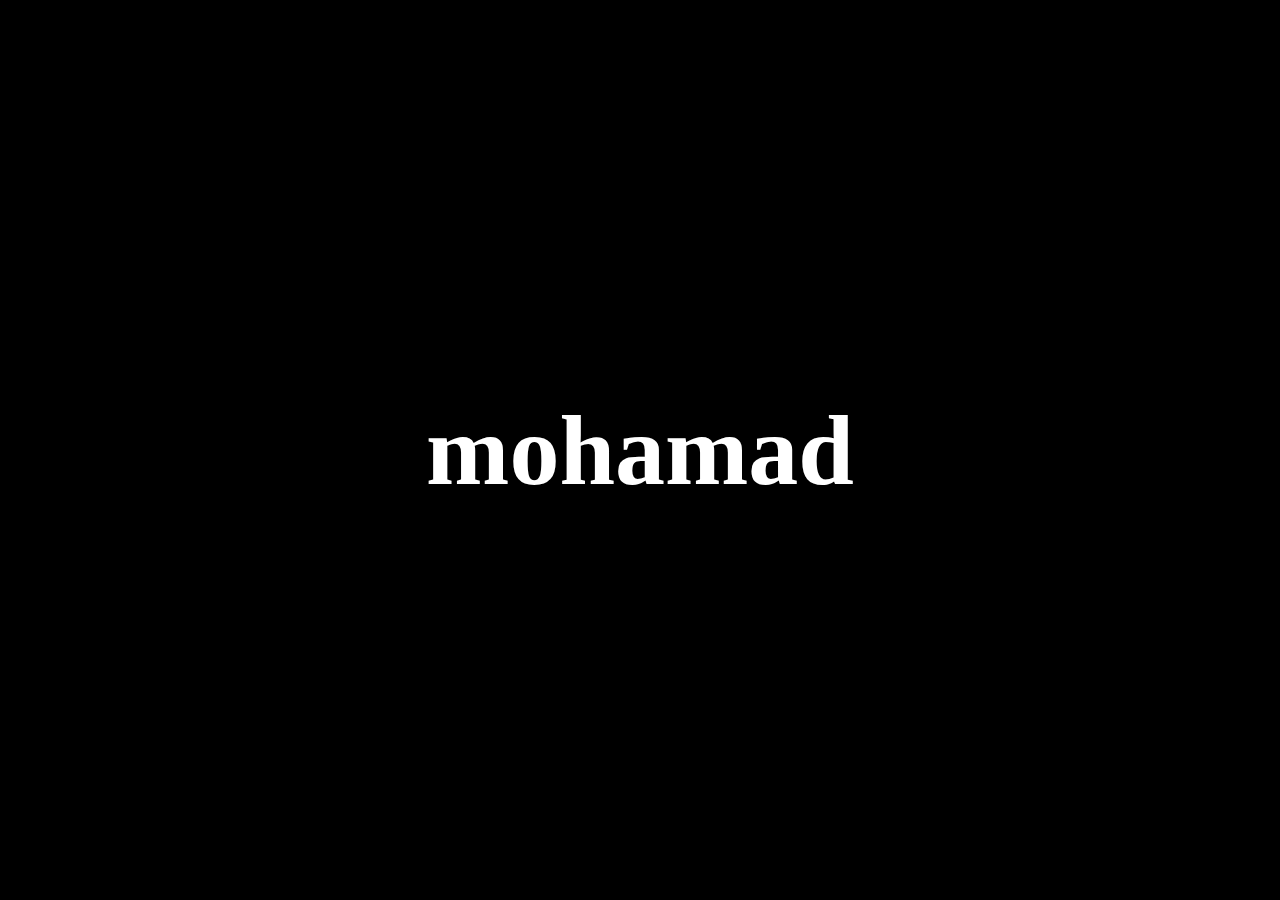
<file: Tamrin-js2/text-trick/index.html>
<!DOCTYPE html>
<html lang="en">
<head>
    <meta charset="UTF-8">
    <meta http-equiv="X-UA-Compatible" content="IE=edge">
    <meta name="viewport" content="width=device-width, initial-scale=1.0">
    <title>Document</title>
    <style>
        body{
            display: flex;
            height: 100vh;
            align-items: center;
            justify-content: center;
            background-color: rgb(0, 0, 0);
            font-size: 50px;
            margin: 0;
            color: #fff;
            padding: 0;
        }
    </style>
</head>
<body>

    <h1></h1>
    <h1></h1>
    <h1></h1>
    <h1></h1>
    <h1></h1>
    <h1></h1>
    <h1></h1>

    <script>

        // let name = ['e','a','w','s','f','e','a','w','s','f','o','a','w','s','f','e','a','w','s','f'];
        // let x = ''
        
        // setInterval(() => {
        //     x = name[parseInt(Math.random() * name.length)];
        //     document.getElementsByTagName('h1')[0].innerHTML = x
        //         setTimeout(() => {
        //         x = name[parseInt(Math.random() * name.length)];
        //         document.getElementsByTagName('h1')[0].innerHTML = "m"
        //         }, 3000);
        // }, 500);
        // setTimeout(() => {
        //     setInterval(() => {
        //         x = name[parseInt(Math.random() * name.length)];
        //         document.getElementsByTagName('h1')[1].innerHTML = x
        //             setTimeout(() => {
        //             x = name[parseInt(Math.random() * name.length)];
        //             document.getElementsByTagName('h1')[1].innerHTML = "o"
        //             }, 3000);
        //     }, 500);
        // }, 4000);
        // setTimeout(() => {
        //     setInterval(() => {
        //         x = name[parseInt(Math.random() * name.length)];
        //         document.getElementsByTagName('h1')[2].innerHTML = x
        //             setTimeout(() => {
        //             x = name[parseInt(Math.random() * name.length)];
        //             document.getElementsByTagName('h1')[2].innerHTML = "h"
        //             }, 3000);
        //     }, 500);
        // }, 8050);
        // setTimeout(() => {
        //     setInterval(() => {
        //         x = name[parseInt(Math.random() * name.length)];
        //         document.getElementsByTagName('h1')[3].innerHTML = x
        //             setTimeout(() => {
        //             x = name[parseInt(Math.random() * name.length)];
        //             document.getElementsByTagName('h1')[3].innerHTML = "a"
        //             }, 3000);
        //     }, 500);
        // }, 12000);
        // setTimeout(() => {
        //     setInterval(() => {
        //         x = name[parseInt(Math.random() * name.length)];
        //         document.getElementsByTagName('h1')[4].innerHTML = x
        //             setTimeout(() => {
        //             x = name[parseInt(Math.random() * name.length)];
        //             document.getElementsByTagName('h1')[4].innerHTML = "m"
        //             }, 3000);
        //     }, 500);
        // }, 17000);
        // setTimeout(() => {
        //     setInterval(() => {
        //         x = name[parseInt(Math.random() * name.length)];
        //         document.getElementsByTagName('h1')[5].innerHTML = x
        //             setTimeout(() => {
        //             x = name[parseInt(Math.random() * name.length)];
        //             document.getElementsByTagName('h1')[5].innerHTML = "a"
        //             }, 3000);
        //     }, 500);
        // }, 20000);
        // setTimeout(() => {
        //     setInterval(() => {
        //         x = name[parseInt(Math.random() * name.length)];
        //         document.getElementsByTagName('h1')[6].innerHTML = x
        //             setTimeout(() => {
        //             x = name[parseInt(Math.random() * name.length)];
        //             document.getElementsByTagName('h1')[6].innerHTML = "d"
        //             }, 3000);
        //     }, 500);
        // }, 24000);

       
        
        document.getElementsByTagName('h1')[0].innerHTML = 'm'
        document.getElementsByTagName('h1')[1].innerHTML = 'o'
        document.getElementsByTagName('h1')[2].innerHTML = 'h'
        document.getElementsByTagName('h1')[3].innerHTML = 'a'
        document.getElementsByTagName('h1')[4].innerHTML = 'm'
        document.getElementsByTagName('h1')[5].innerHTML = 'a'
        document.getElementsByTagName('h1')[6].innerHTML = 'd'


        setTimeout(() => {
            setTimeout(() => {
            document.getElementsByTagName('h1')[0].innerHTML = 'm'
            }, 300);
            setTimeout(() => {
                document.getElementsByTagName('h1')[0].innerHTML = 'o'
            }, 700);
            setTimeout(() => {
                document.getElementsByTagName('h1')[0].innerHTML = '❤️'
            }, 1000);
            setTimeout(() => {
                document.getElementsByTagName('h1')[0].innerHTML = 'a'
            }, 1100);
            setTimeout(() => {
                document.getElementsByTagName('h1')[0].innerHTML = '☠️'
            }, 1400);
            setTimeout(() => {
                document.getElementsByTagName('h1')[0].innerHTML = 'a'
            }, 1600);
            setTimeout(() => {
                document.getElementsByTagName('h1')[0].innerHTML = '~'
            }, 2000);
            setTimeout(() => {
                document.getElementsByTagName('h1')[0].innerHTML = '2'
            }, 2400);
            setTimeout(() => {
                document.getElementsByTagName('h1')[0].innerHTML = 'q'
            }, 2600);
            setTimeout(() => {
                document.getElementsByTagName('h1')[0].innerHTML = 'Ω'
            }, 3000);
            setTimeout(() => {
                document.getElementsByTagName('h1')[0].innerHTML = '+'
            }, 3400);
            setTimeout(() => {
                document.getElementsByTagName('h1')[0].innerHTML = '❤️'
            }, 3600);
            setTimeout(() => {
                document.getElementsByTagName('h1')[0].innerHTML = 'm'
            }, 3800);
        }, 1000);









        setTimeout(() => {            
            setTimeout(() => {
                document.getElementsByTagName('h1')[1].innerHTML = 'm'
            }, 300);
            setTimeout(() => {
                document.getElementsByTagName('h1')[1].innerHTML = 'o'
            }, 700);
            setTimeout(() => {
                document.getElementsByTagName('h1')[1].innerHTML = '😂'
            }, 1000);
            setTimeout(() => {
                document.getElementsByTagName('h1')[1].innerHTML = 'a'
            }, 1100);
            setTimeout(() => {
                document.getElementsByTagName('h1')[1].innerHTML = 'm'
            }, 1400);
            setTimeout(() => {
                document.getElementsByTagName('h1')[1].innerHTML = '😍'
            }, 1700);
            setTimeout(() => {
                document.getElementsByTagName('h1')[1].innerHTML = '~'
            }, 2000);
            setTimeout(() => {
                document.getElementsByTagName('h1')[1].innerHTML = '2'
            }, 2400);
            setTimeout(() => {
                document.getElementsByTagName('h1')[1].innerHTML = '😉'
            }, 2600);
            setTimeout(() => {
                document.getElementsByTagName('h1')[1].innerHTML = '1'
            }, 2900);
            setTimeout(() => {
                document.getElementsByTagName('h1')[1].innerHTML = '+'
            }, 3100);
            setTimeout(() => {
                document.getElementsByTagName('h1')[1].innerHTML = '😃'
            }, 3400);
            setTimeout(() => {
                document.getElementsByTagName('h1')[1].innerHTML = 'o'
            }, 3700);

        }, 5000);









        setTimeout(() => {
            setTimeout(() => {
                document.getElementsByTagName('h1')[2].innerHTML = 'm'
            }, 300);
            setTimeout(() => {
                document.getElementsByTagName('h1')[2].innerHTML = '✅'
            }, 700);
            setTimeout(() => {
                document.getElementsByTagName('h1')[2].innerHTML = 'h'
            }, 1000);
            setTimeout(() => {
                document.getElementsByTagName('h1')[2].innerHTML = '↑'
            }, 1100);
            setTimeout(() => {
                document.getElementsByTagName('h1')[2].innerHTML = 'm'
            }, 1400);
            setTimeout(() => {
                document.getElementsByTagName('h1')[2].innerHTML = '●'
            }, 1600);
            setTimeout(() => {
                document.getElementsByTagName('h1')[2].innerHTML = '~'
            }, 2000);
            setTimeout(() => {
                document.getElementsByTagName('h1')[2].innerHTML = '2'
            }, 2400);
            setTimeout(() => {
                document.getElementsByTagName('h1')[2].innerHTML = '✌️'
            }, 2700);
            setTimeout(() => {
                document.getElementsByTagName('h1')[2].innerHTML = '1'
            }, 2900);
            setTimeout(() => {
                document.getElementsByTagName('h1')[2].innerHTML = '+'
            }, 3200);
            setTimeout(() => {
                document.getElementsByTagName('h1')[2].innerHTML = '¥'
            }, 3600);
            setTimeout(() => {
                document.getElementsByTagName('h1')[2].innerHTML = 'h'
            }, 3900);
        }, 9000);






        setTimeout(() => {
            setTimeout(() => {
                document.getElementsByTagName('h1')[3].innerHTML = 'm'
            }, 300);
            setTimeout(() => {
                document.getElementsByTagName('h1')[3].innerHTML = '‰'
            }, 700);
            setTimeout(() => {
                document.getElementsByTagName('h1')[3].innerHTML = 'h'
            }, 1000);
            setTimeout(() => {
                document.getElementsByTagName('h1')[3].innerHTML = '$'
            }, 1100);
            setTimeout(() => {
                document.getElementsByTagName('h1')[3].innerHTML = 'm'
            }, 1400);
            setTimeout(() => {
                document.getElementsByTagName('h1')[3].innerHTML = '👍'
            }, 1700);
            setTimeout(() => {
                document.getElementsByTagName('h1')[3].innerHTML = '~'
            }, 2000);
            setTimeout(() => {
                document.getElementsByTagName('h1')[3].innerHTML = '‖'
            }, 2400);
            setTimeout(() => {
                document.getElementsByTagName('h1')[3].innerHTML = 'q'
            }, 2600);
            setTimeout(() => {
                document.getElementsByTagName('h1')[3].innerHTML = '😉'
            }, 2800);
            setTimeout(() => {
                document.getElementsByTagName('h1')[3].innerHTML = '😍'
            }, 3000);
            setTimeout(() => {
                document.getElementsByTagName('h1')[3].innerHTML = '†'
            }, 3400);
            setTimeout(() => {
                document.getElementsByTagName('h1')[3].innerHTML = 'a'
            }, 3700);
        }, 12000);





       setTimeout(() => {
            setTimeout(() => {
                document.getElementsByTagName('h1')[4].innerHTML = 'm'
            }, 300);
            setTimeout(() => {
                document.getElementsByTagName('h1')[4].innerHTML = '»'
            }, 700);
            setTimeout(() => {
                document.getElementsByTagName('h1')[4].innerHTML = '«'
            }, 1000);
            setTimeout(() => {
                document.getElementsByTagName('h1')[4].innerHTML = '―'
            }, 1100);
            setTimeout(() => {
                document.getElementsByTagName('h1')[4].innerHTML = 'm'
            }, 1400);
            setTimeout(() => {
                document.getElementsByTagName('h1')[4].innerHTML = '©'
            }, 1700);
            setTimeout(() => {
                document.getElementsByTagName('h1')[4].innerHTML = '~'
            }, 2000);
            setTimeout(() => {
                document.getElementsByTagName('h1')[4].innerHTML = '™'
            }, 2400);
            setTimeout(() => {
                document.getElementsByTagName('h1')[4].innerHTML = 'q'
            }, 2600);
            setTimeout(() => {
                document.getElementsByTagName('h1')[4].innerHTML = '∞'
            }, 2800);
            setTimeout(() => {
                document.getElementsByTagName('h1')[4].innerHTML = '+'
            }, 3000);
            setTimeout(() => {
                document.getElementsByTagName('h1')[4].innerHTML = 'ƒ'
            }, 3400);
            setTimeout(() => {
                document.getElementsByTagName('h1')[4].innerHTML = 'm'
            }, 3600);
       }, 14000);







       setTimeout(() => {
            setTimeout(() => {
                document.getElementsByTagName('h1')[5].innerHTML = 'm'
            }, 300);
            setTimeout(() => {
                document.getElementsByTagName('h1')[5].innerHTML = '⌘'
            }, 700);
            setTimeout(() => {
                document.getElementsByTagName('h1')[5].innerHTML = '😂'
            }, 1000);
            setTimeout(() => {
                document.getElementsByTagName('h1')[5].innerHTML = 'a'
            }, 1100);
            setTimeout(() => {
                document.getElementsByTagName('h1')[5].innerHTML = '❤️'
            }, 1400);
            setTimeout(() => {
                document.getElementsByTagName('h1')[5].innerHTML = 'a'
            }, 1600);
            setTimeout(() => {
                document.getElementsByTagName('h1')[5].innerHTML = '~'
            }, 1800);
            setTimeout(() => {
                document.getElementsByTagName('h1')[5].innerHTML = '#'
            }, 2000);
            setTimeout(() => {
                document.getElementsByTagName('h1')[5].innerHTML = '😘'
            }, 2400);
            setTimeout(() => {
                document.getElementsByTagName('h1')[5].innerHTML = '§'
            }, 2600);
            setTimeout(() => {
                document.getElementsByTagName('h1')[5].innerHTML = '🤑'
            }, 2800);
            setTimeout(() => {
                document.getElementsByTagName('h1')[5].innerHTML = 's'
            }, 3000);
            setTimeout(() => {
                document.getElementsByTagName('h1')[5].innerHTML = 'a'
            }, 3400);
       }, 17000);











       setTimeout(() => {
            setTimeout(() => {
                document.getElementsByTagName('h1')[6].innerHTML = 'm'
            }, 300);
            setTimeout(() => {
                document.getElementsByTagName('h1')[6].innerHTML = '🤩'
            }, 700);
            setTimeout(() => {
                document.getElementsByTagName('h1')[6].innerHTML = 'h'
            }, 1000);
            setTimeout(() => {
                document.getElementsByTagName('h1')[6].innerHTML = '🙏'
            }, 1100);
            setTimeout(() => {
                document.getElementsByTagName('h1')[6].innerHTML = '元'
            }, 1400);
            setTimeout(() => {
                document.getElementsByTagName('h1')[6].innerHTML = '💪🏼'
            }, 1600);
            setTimeout(() => {
                document.getElementsByTagName('h1')[6].innerHTML = '~'
            }, 1800);
            setTimeout(() => {
                document.getElementsByTagName('h1')[6].innerHTML = '👩🏿‍💻'
            }, 2000);
            setTimeout(() => {
                document.getElementsByTagName('h1')[6].innerHTML = 'q'
            }, 2400);
            setTimeout(() => {
                document.getElementsByTagName('h1')[6].innerHTML = '元'
            }, 2600);
            setTimeout(() => {
                document.getElementsByTagName('h1')[6].innerHTML = '+'
            }, 2800);
            setTimeout(() => {
                document.getElementsByTagName('h1')[6].innerHTML = '👩🏿‍💻'
            }, 3000);
            setTimeout(() => {
                document.getElementsByTagName('h1')[6].innerHTML = 'd'
            }, 3200);
       }, 20000);

    </script>
</body>
</html>
</file>
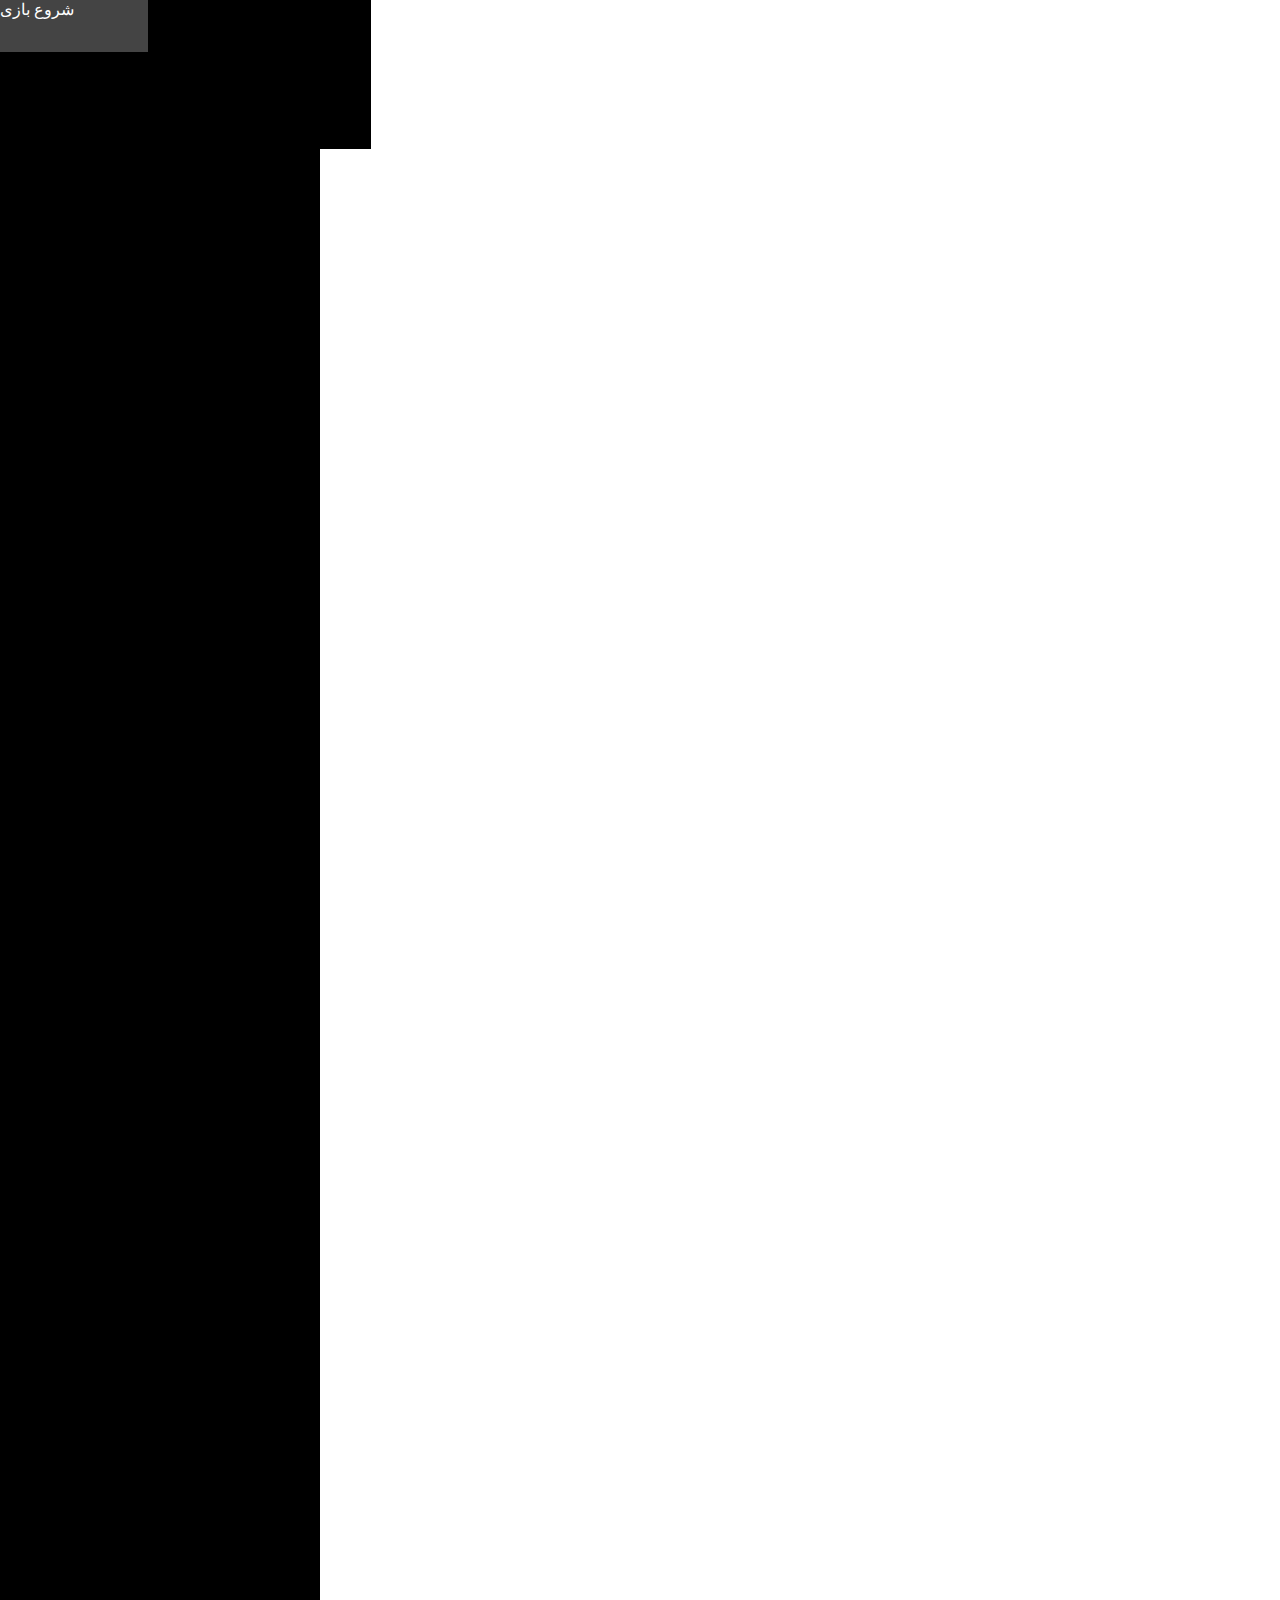
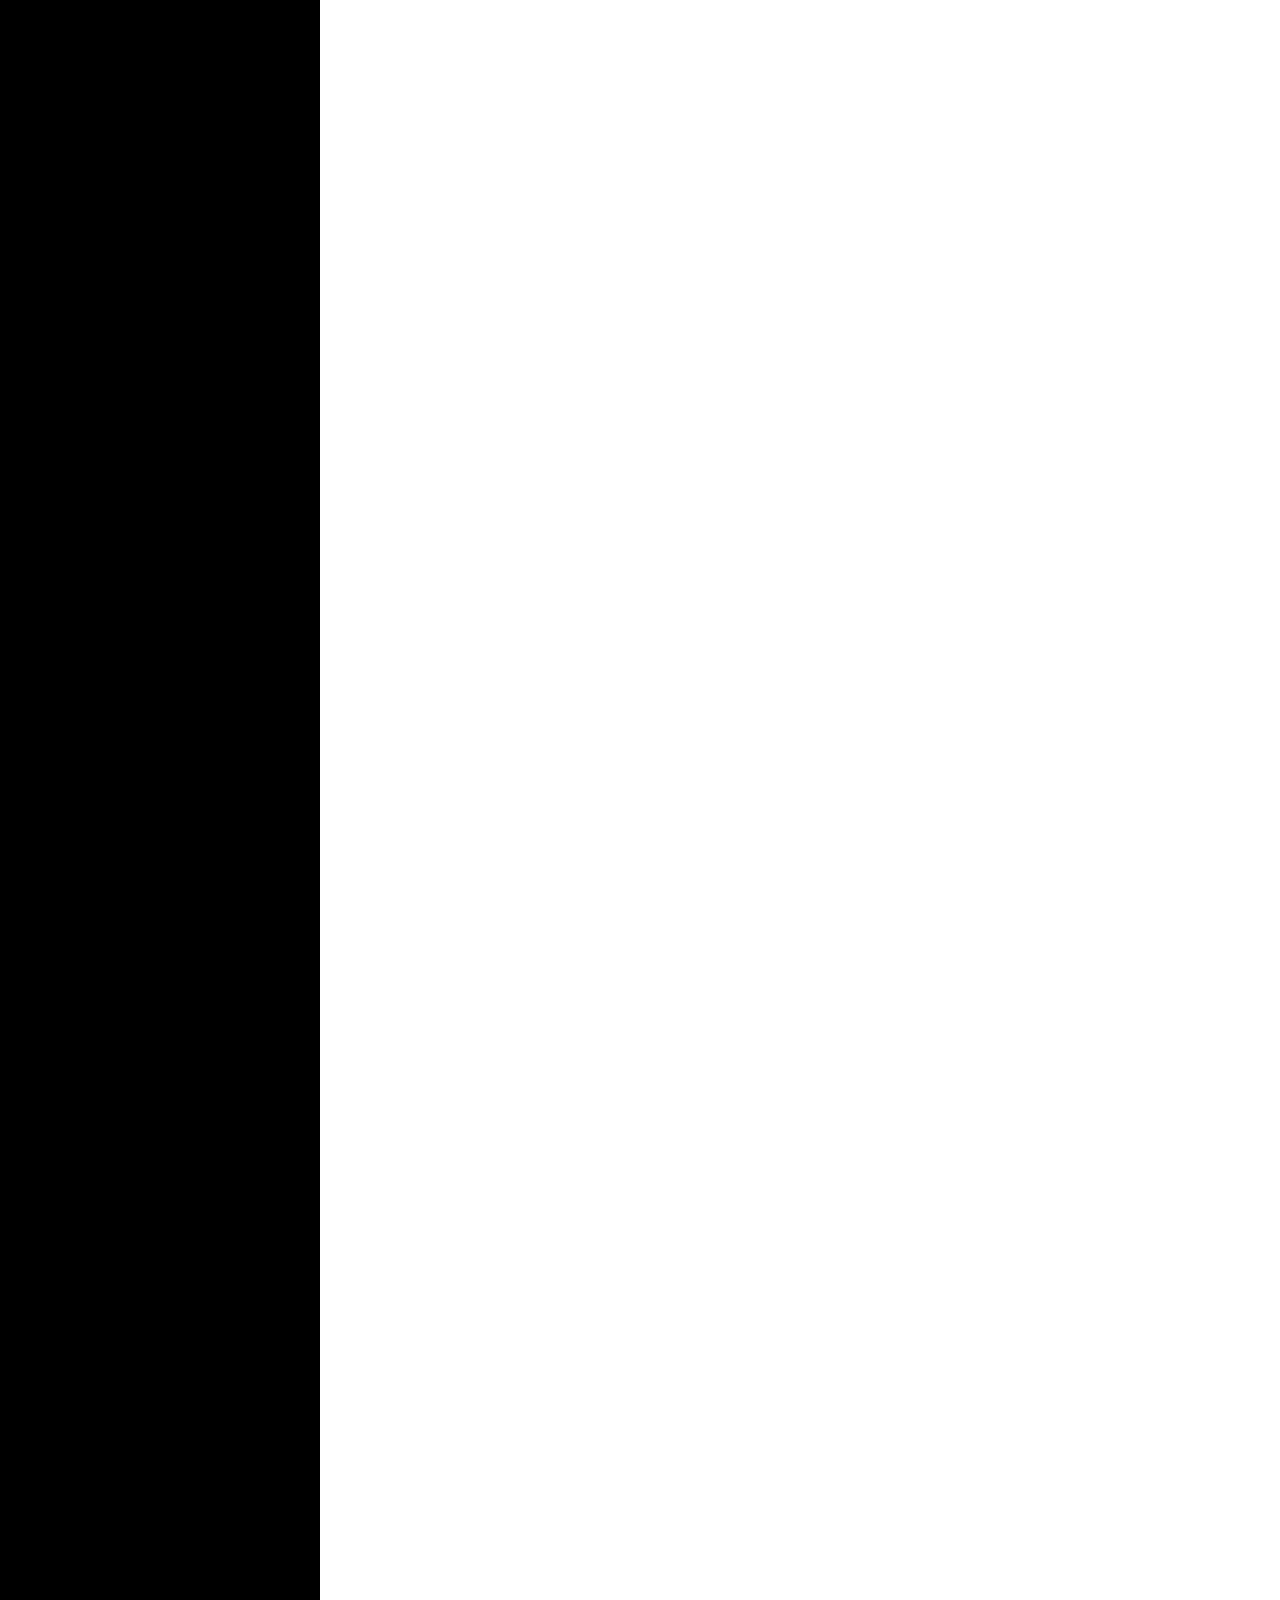
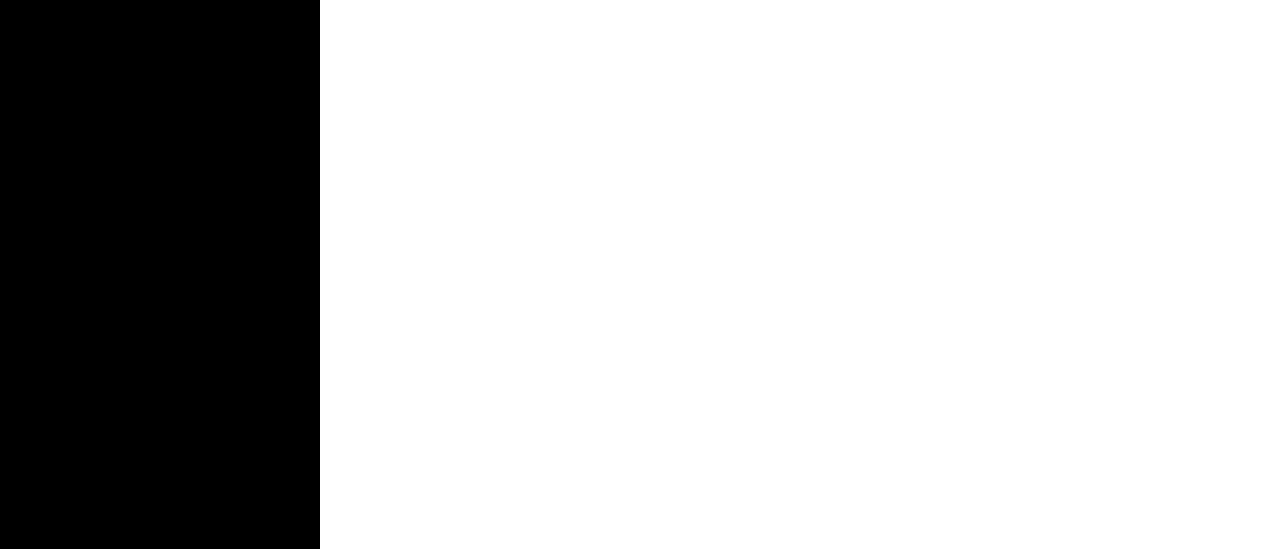
<file: Tamrin-js2/gol/gol-bargasht/infex.html>
<!DOCTYPE html>
<html lang="en">
<head>
    <meta charset="UTF-8">
    <meta http-equiv="X-UA-Compatible" content="IE=edge">
    <meta name="viewport" content="width=device-width, initial-scale=1.0">
    <link rel="stylesheet" href="scss/style.css">
    <!-- CSS only -->
    <link href="https://cdn.jsdelivr.net/npm/bootstrap@5.2.1/dist/css/bootstrap.min.css" rel="stylesheet" integrity="sha384-iYQeCzEYFbKjA/T2uDLTpkwGzCiq6soy8tYaI1GyVh/UjpbCx/TYkiZhlZB6+fzT" crossorigin="anonymous">
    <title>Document</title>
</head>
<body>

    <main class="d-flex w-100 user-select-none fw-bold">
        <div class="d-flex position-absolute align-items-center flex-column justify-content-around fs-4 box"> 
            <div class="d-flex justify-content-center align-items-center button">شروع بازی</div>
            <h1 class="m-0 fs-3 h1"></h1>
        </div>
        <div class="d-flex align-items-center justify-content-center div">
            <img alt="">
        </div>
        <div class="d-flex align-items-center justify-content-center div">
            <img alt="">
        </div>
        <div class="d-flex align-items-center justify-content-center div">
            <img alt="">
        </div>
        <div class="d-flex align-items-center justify-content-center div">
            <img alt="">
        </div>
        <h1></h1>
        <h1></h1>
        <h1></h1>
        <span>
            <h2></h2>
            <h2></h2>
            <a href="../index.html">
                نوبت توعه دنبال توپ بگردی
            </a>
        </span>
    </main>




    <script src="js/script.js"></script>
</body>
</html>
</file>
<file: Tamrin-js2/gol/gol-bargasht/scss/style.css>
body {
  margin: 0;
  padding: 0;
}

main {
  height: 100vh;
  flex-flow: wrap;
}
main > span {
  width: 39%;
  height: 83%;
  background-color: rgba(52, 52, 52, 0.6901960784);
  position: absolute;
  top: 10%;
  align-items: center;
  flex-direction: column;
  justify-content: space-evenly;
  display: none;
  border-radius: 22%;
  left: 29%;
}
main > span > h2 {
  color: #fff;
}
main > span > a {
  display: flex;
  width: 38%;
  height: 12%;
  background-color: rgb(0, 0, 0);
  border-radius: 16px;
  text-decoration: none;
  align-items: center;
  justify-content: center;
  color: #fff;
  font-size: 19px;
}
main > h1 {
  width: 15%;
  height: 10%;
  position: absolute;
  left: 17.5%;
  bottom: 5%;
  display: flex;
  align-items: center;
  justify-content: center;
  color: #fff;
  font-size: 23px;
}
main > h1:nth-of-type(2) {
  left: 66.5%;
}
main > h1:nth-of-type(3) {
  left: 42.5%;
}
main > .box {
  height: 149px;
  width: 29%;
  top: 4%;
  left: 34.4%;
  cursor: pointer;
}
main > .box > .button {
  width: 40%;
  height: 35%;
  background-color: rgb(255, 255, 255);
  color: black;
  transition: 0.5s;
}
main > .box > .button:hover {
  background-color: rgb(68, 68, 68);
  color: #fff;
  transition: 0.5s;
}
main > div {
  width: 25%;
  height: 100%;
  background-color: black;
}/*# sourceMappingURL=style.css.map */
</file>
